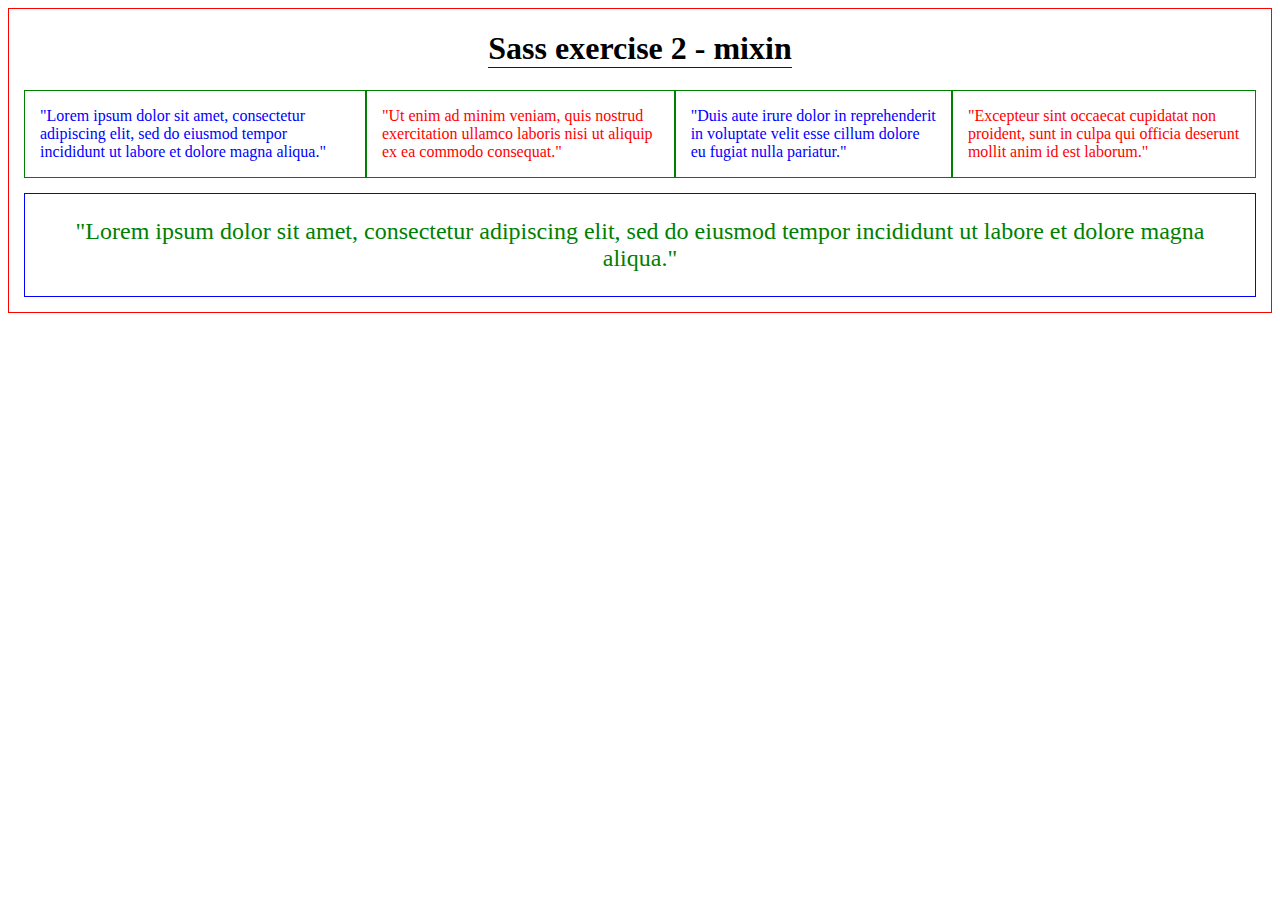
<file: sass_exercise_2-mixin/index.html>
<!DOCTYPE html>
<html>
    <head lang="en">
        <meta charset="utf-8"/>
        <meta name="viewport" content="width= device-width, initial-scale= 1.0"/>
        <title>Sass exercise 2 - mixin</title>
        <link rel="stylesheet" href="./style.css">
    </head>
    <body>
        <div>
            <h1>Sass exercise 2 - mixin</h1>
            <section>
                <article>
                    <p>"Lorem ipsum dolor sit amet, consectetur adipiscing elit, sed do eiusmod tempor incididunt ut labore et dolore magna aliqua."</p>
                </article>
                <article>
                    <p>"Ut enim ad minim veniam, quis nostrud exercitation ullamco laboris nisi ut aliquip ex ea commodo consequat."</p>
                </article> 
                <article>
                    <p>"Duis aute irure dolor in reprehenderit in voluptate velit esse cillum dolore eu fugiat nulla pariatur."</p>
                </article> 
                <article>
                    <p>"Excepteur sint occaecat cupidatat non proident, sunt in culpa qui officia deserunt mollit anim id est laborum."</p>
                </article>
            </section>
            <section>
                <article>
                    <p>"Lorem ipsum dolor sit amet, consectetur adipiscing elit, sed do eiusmod tempor incididunt ut labore et dolore magna aliqua."</p>
                </article>
            </section>
        </div>
    </body>
</html>
</file>
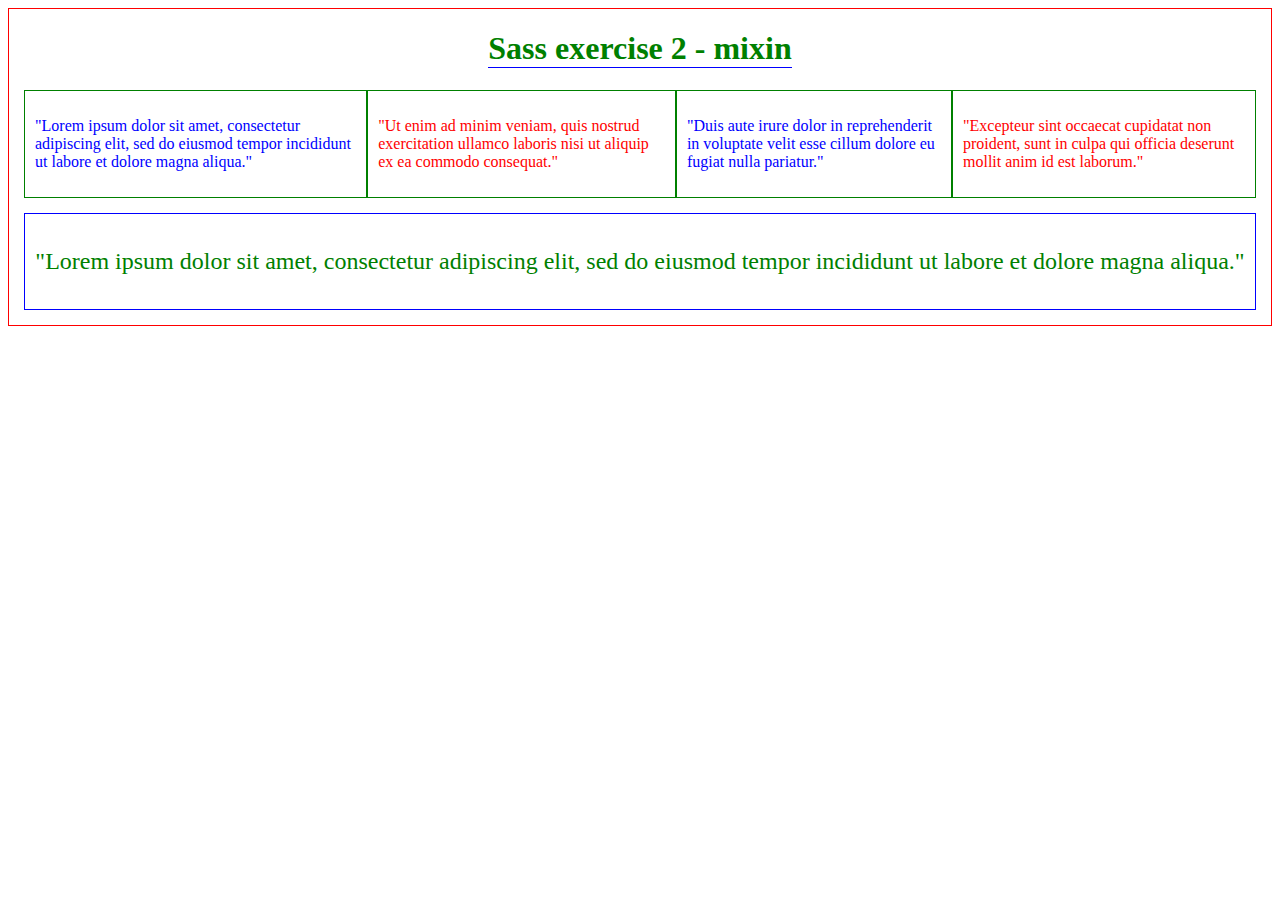
<file: sass_exercise_3-functions_modules/index.html>
<!DOCTYPE html>
<html>
    <head lang="en">
        <meta charset="utf-8">
        <meta name="viewport" content="width= device-width, intial-scale: 1.0">
        <title>Sass exercise 3 - functions and modules</title>
        <link rel="stylesheet" href="./style.css">
    </head>
    <body>
        <div>
            <h1>Sass exercise 2 - mixin</h1>
            <section>
                <article>
                    <p>"Lorem ipsum dolor sit amet, consectetur adipiscing elit, sed do eiusmod tempor incididunt ut labore et dolore magna aliqua."</p>
                </article>
                <article>
                    <p>"Ut enim ad minim veniam, quis nostrud exercitation ullamco laboris nisi ut aliquip ex ea commodo consequat."</p>
                </article> 
                <article>
                    <p>"Duis aute irure dolor in reprehenderit in voluptate velit esse cillum dolore eu fugiat nulla pariatur."</p>
                </article> 
                <article>
                    <p>"Excepteur sint occaecat cupidatat non proident, sunt in culpa qui officia deserunt mollit anim id est laborum."</p>
                </article>
            </section>
            <section>
                <article>
                    <p>"Lorem ipsum dolor sit amet, consectetur adipiscing elit, sed do eiusmod tempor incididunt ut labore et dolore magna aliqua."</p>
                </article>
            </section>
        </div>
    </body>
</html>
</file>
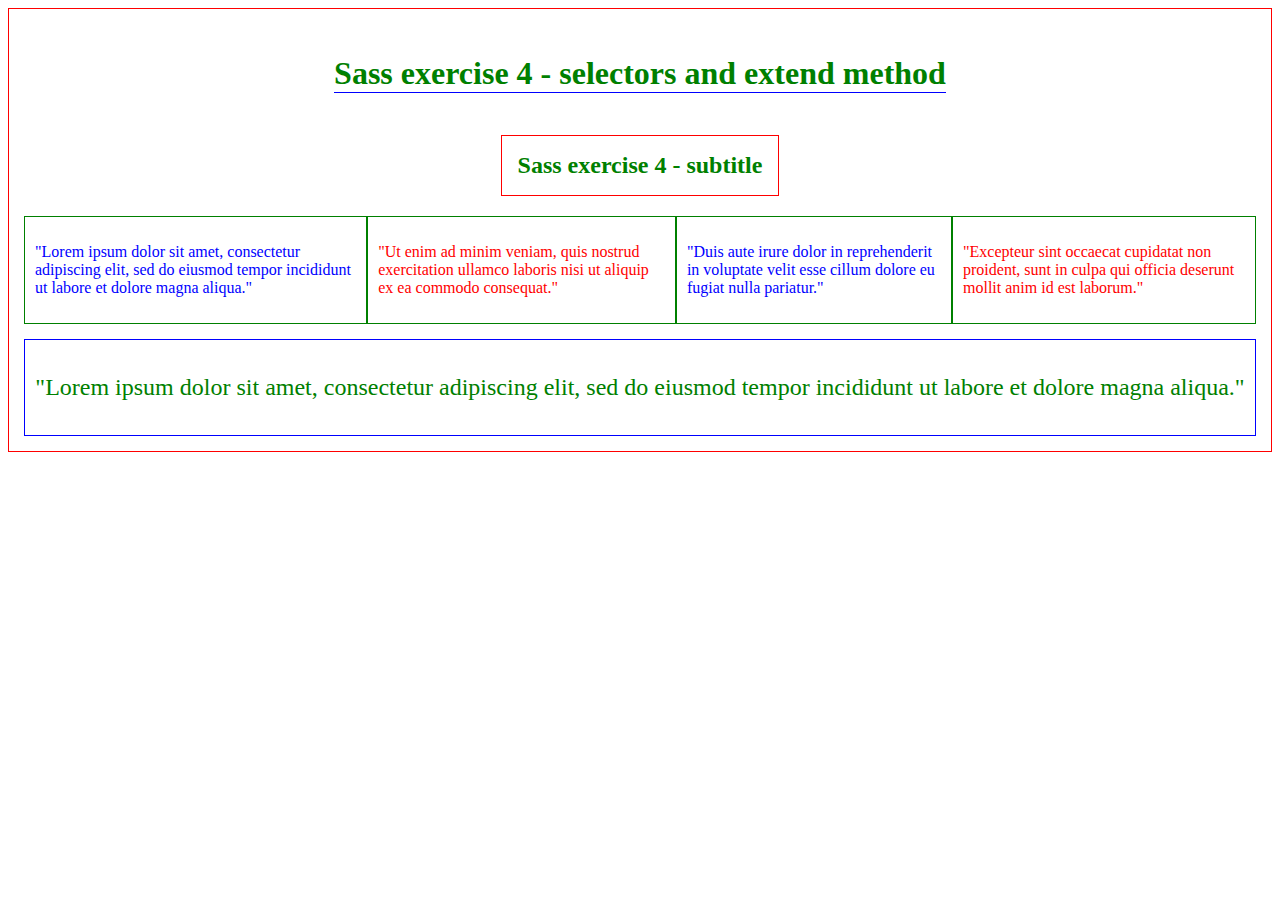
<file: sass_exercise_4-selectors_extend/index.html>
<!DOCTYPE html>
<html>
    <head lang="en">
        <title>Sass exercise 4 - selectors and extend method</title>
        <meta name="viewport" content="width=device-width, intial-scale=1.0">
        <link rel="stylesheet" href="./style.css">
    </head>
    <body>
        <div>
            <h1>Sass exercise 4 - selectors and extend method</h1>
            <h2>Sass exercise 4 - subtitle</h2>
            <section>
                <article>
                    <p>"Lorem ipsum dolor sit amet, consectetur adipiscing elit, sed do eiusmod tempor incididunt ut labore et dolore magna aliqua."</p>
                </article>
                <article>
                    <p>"Ut enim ad minim veniam, quis nostrud exercitation ullamco laboris nisi ut aliquip ex ea commodo consequat."</p>
                </article> 
                <article>
                    <p>"Duis aute irure dolor in reprehenderit in voluptate velit esse cillum dolore eu fugiat nulla pariatur."</p>
                </article> 
                <article>
                    <p>"Excepteur sint occaecat cupidatat non proident, sunt in culpa qui officia deserunt mollit anim id est laborum."</p>
                </article>
            </section>
            <section>
                <article>
                    <p>"Lorem ipsum dolor sit amet, consectetur adipiscing elit, sed do eiusmod tempor incididunt ut labore et dolore magna aliqua."</p>
                </article>
            </section>
        </div>
    </body>
</html>
</file>
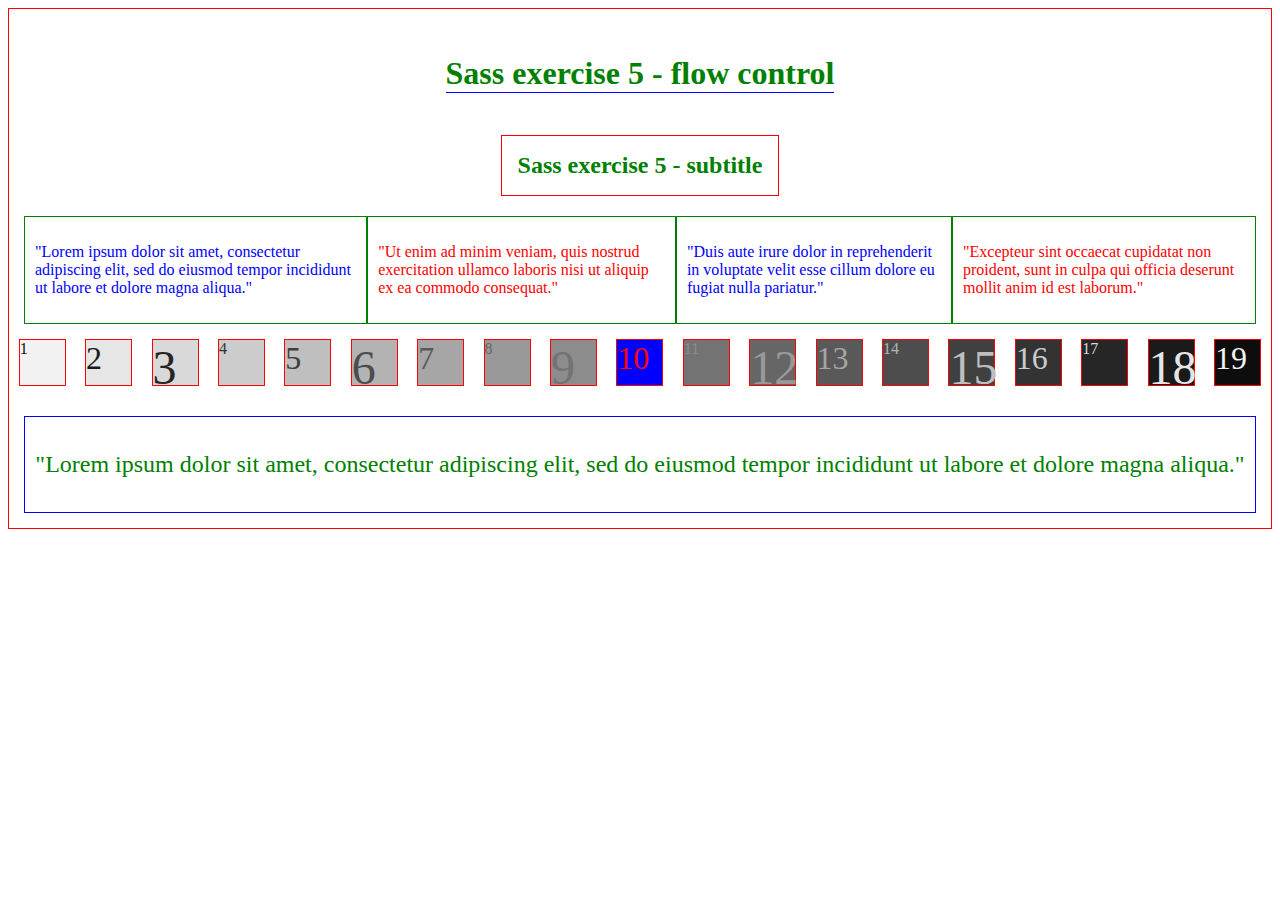
<file: sass_exercise_5-flow_control/index.html>
<!DOCTYPE html>
<html>
    <head>
        <meta charset="utf-8">
        <title>Sass exercise 5 - flow control</title>
        <link rel="stylesheet" href="./style.css">
    </head>
    <body>
        <div id="container">
            <h1>Sass exercise 5 - flow control</h1>
            <h2>Sass exercise 5 - subtitle</h2>
            <section>
                <article>
                    <p>"Lorem ipsum dolor sit amet, consectetur adipiscing elit, sed do eiusmod tempor incididunt ut labore et dolore magna aliqua."</p>
                </article>
                <article>
                    <p>"Ut enim ad minim veniam, quis nostrud exercitation ullamco laboris nisi ut aliquip ex ea commodo consequat."</p>
                </article> 
                <article>
                    <p>"Duis aute irure dolor in reprehenderit in voluptate velit esse cillum dolore eu fugiat nulla pariatur."</p>
                </article> 
                <article>
                    <p>"Excepteur sint occaecat cupidatat non proident, sunt in culpa qui officia deserunt mollit anim id est laborum."</p>
                </article>
            </section>
            <section>
                <div class="fs-1rem">1</div>
                <div class="fs-2rem">2</div>
                <div class="fs-3rem">3</div>
                <div class="fs-1rem">4</div>
                <div class="fs-2rem">5</div>
                <div class="fs-3rem">6</div>
                <div class="fs-2rem">7</div>
                <div class="fs-1rem">8</div>
                <div class="fs-3rem">9</div>
                <div class="fs-2rem">10</div>
                <div class="fs-1rem">11</div>
                <div class="fs-3rem">12</div>
                <div class="fs-2rem">13</div>
                <div class="fs-1rem">14</div>
                <div class="fs-3rem">15</div>
                <div class="fs-2rem">16</div>
                <div class="fs-1rem">17</div>
                <div class="fs-3rem">18</div>
                <div class="fs-2rem">19</div>
            </section>
            <section>
                <article>
                    <p>"Lorem ipsum dolor sit amet, consectetur adipiscing elit, sed do eiusmod tempor incididunt ut labore et dolore magna aliqua."</p>
                </article>
            </section>
        </div>
    </body>
</html>
</file>
<file: sass_exercise_2-mixin/style.css>
div {
  display: flex;
  flex-direction: column;
  justify-content: center;
  align-items: center;
  border: 1px solid red;
}
div h1 {
  display: flex;
  border-bottom: 1px solid blue;
}
div section {
  display: flex;
  align-items: center;
  margin: 0 15px;
}
div section article:nth-child(odd) {
  color: blue;
  border: 1px solid green;
  font-size: 1rem;
  padding: 0px 15px;
}
div section article:nth-child(even) {
  color: red;
  border: 1px solid green;
  font-size: 1rem;
  padding: 0px 15px;
}
div section:last-child {
  width: 100%;
  margin: 15px 0;
}
div section:last-child article {
  text-align: center;
  margin: 0 15px;
  width: 100%;
  color: green;
  border: 1px solid blue;
  font-size: 24px;
  padding: 0px 15px;
}/*# sourceMappingURL=style.css.map */
</file>
<file: sass_exercise_3-functions_modules/style.css>
div {
  display: flex;
  flex-direction: column;
  justify-content: center;
  align-items: center;
  border: 0.0625rem solid red;
}
div h1 {
  border-bottom: 0.0625rem solid blue;
  color: green;
}
div section {
  margin: 0rem 0.9375rem;
  display: flex;
  align-items: center;
}
div section article:nth-child(odd) {
  color: blue;
  border: 0.0625rem solid green;
  font-size: 1rem;
  padding: 0.625rem;
}
div section article:nth-child(even) {
  color: red;
  border: 0.0625rem solid green;
  font-size: 1rem;
  padding: 0.625rem;
}
div section:last-child {
  width: 100%;
  margin: 0.9375rem;
}
div section:last-child article {
  margin: 0rem 0.9375rem;
  text-align: center;
  width: 100%;
  color: green;
  border: 0.0625rem solid blue;
  font-size: 1.5rem;
  padding: 0.625rem;
}/*# sourceMappingURL=style.css.map */
</file>
<file: sass_exercise_4-selectors_extend/style.css>
div h2, div h1 {
  color: green;
}

div {
  display: flex;
  flex-direction: column;
  justify-content: center;
  align-items: center;
  border: 0.0625rem solid red;
}
div h1 {
  padding-top: 1.5625rem;
  border-bottom: 0.0625rem solid blue;
}
div h2 {
  border: 0.0625rem solid red;
  padding: 1rem;
}
div section {
  margin: 0rem 0.9375rem;
  display: flex;
  align-items: center;
}
div section article:nth-child(odd) {
  color: blue;
  border: 0.0625rem solid green;
  font-size: 1rem;
  padding: 0.625rem;
}
div section article:nth-child(even) {
  color: red;
  border: 0.0625rem solid green;
  font-size: 1rem;
  padding: 0.625rem;
}
div section:last-child {
  width: 100%;
  margin: 0.9375rem;
}
div section:last-child article {
  width: 100%;
  text-align: center;
  margin: 0rem 0.9375rem;
  color: green;
  border: 0.0625rem solid blue;
  font-size: 1.5rem;
  padding: 0.625rem;
}/*# sourceMappingURL=style.css.map */
</file>
<file: sass_exercise_5-flow_control/style.css>
.fs-1rem {
  font-size: 1rem;
}

.fs-2rem {
  font-size: 2rem;
}

.fs-3rem {
  font-size: 3rem;
}

section:nth-of-type(2) div:nth-child(1) {
  background-color: #f2f2f2;
  color: #0d0d0d;
}

section:nth-of-type(2) div:nth-child(2) {
  background-color: #e6e6e6;
  color: #1a1a1a;
}

section:nth-of-type(2) div:nth-child(3) {
  background-color: #d9d9d9;
  color: #262626;
}

section:nth-of-type(2) div:nth-child(4) {
  background-color: #cccccc;
  color: #333333;
}

section:nth-of-type(2) div:nth-child(5) {
  background-color: #bfbfbf;
  color: #404040;
}

section:nth-of-type(2) div:nth-child(6) {
  background-color: #b3b3b3;
  color: #4d4d4d;
}

section:nth-of-type(2) div:nth-child(7) {
  background-color: #a6a6a6;
  color: #595959;
}

section:nth-of-type(2) div:nth-child(8) {
  background-color: #999999;
  color: #666666;
}

section:nth-of-type(2) div:nth-child(9) {
  background-color: #8c8c8c;
  color: #737373;
}

section:nth-of-type(2) div:nth-child(10) {
  background-color: gray;
  color: gray;
}

section:nth-of-type(2) div:nth-child(10) {
  background-color: blue;
  color: red;
}

section:nth-of-type(2) div:nth-child(11) {
  background-color: #737373;
  color: #8c8c8c;
}

section:nth-of-type(2) div:nth-child(12) {
  background-color: #666666;
  color: #999999;
}

section:nth-of-type(2) div:nth-child(13) {
  background-color: #595959;
  color: #a6a6a6;
}

section:nth-of-type(2) div:nth-child(14) {
  background-color: #4d4d4d;
  color: #b3b3b3;
}

section:nth-of-type(2) div:nth-child(15) {
  background-color: #404040;
  color: #bfbfbf;
}

section:nth-of-type(2) div:nth-child(16) {
  background-color: #333333;
  color: #cccccc;
}

section:nth-of-type(2) div:nth-child(17) {
  background-color: #262626;
  color: #d9d9d9;
}

section:nth-of-type(2) div:nth-child(18) {
  background-color: #1a1a1a;
  color: #e6e6e6;
}

section:nth-of-type(2) div:nth-child(19) {
  background-color: #0d0d0d;
  color: #f2f2f2;
}

section:nth-of-type(2) div:nth-child(20) {
  background-color: black;
  color: white;
}

#container h2, #container h1 {
  color: green;
}

#container {
  display: flex;
  flex-direction: column;
  justify-content: center;
  align-items: center;
  border: 0.0625rem solid red;
}
#container h1 {
  padding-top: 1.5625rem;
  border-bottom: 0.0625rem solid blue;
}
#container h2 {
  border: 0.0625rem solid red;
  padding: 1rem;
}
#container section {
  margin: 0rem 0.9375rem;
  display: flex;
  align-items: center;
}
#container section article:nth-child(odd) {
  color: blue;
  border: 0.0625rem solid green;
  font-size: 1rem;
  padding: 0.625rem;
}
#container section article:nth-child(even) {
  color: red;
  border: 0.0625rem solid green;
  font-size: 1rem;
  padding: 0.625rem;
}
#container section:last-child {
  width: 100%;
  margin: 0.9375rem;
}
#container section:last-child article {
  width: 100%;
  text-align: center;
  margin: 0rem 0.9375rem;
  color: green;
  border: 0.0625rem solid blue;
  font-size: 1.5rem;
  padding: 0.625rem;
}
#container section:nth-of-type(2) {
  margin: 0.9375rem;
  display: flex;
  justify-content: space-around;
  width: 100%;
}
#container section:nth-of-type(2) div {
  height: 2.8125rem;
  width: 2.8125rem;
  border: 0.0625rem solid red;
}/*# sourceMappingURL=style.css.map */
</file>
